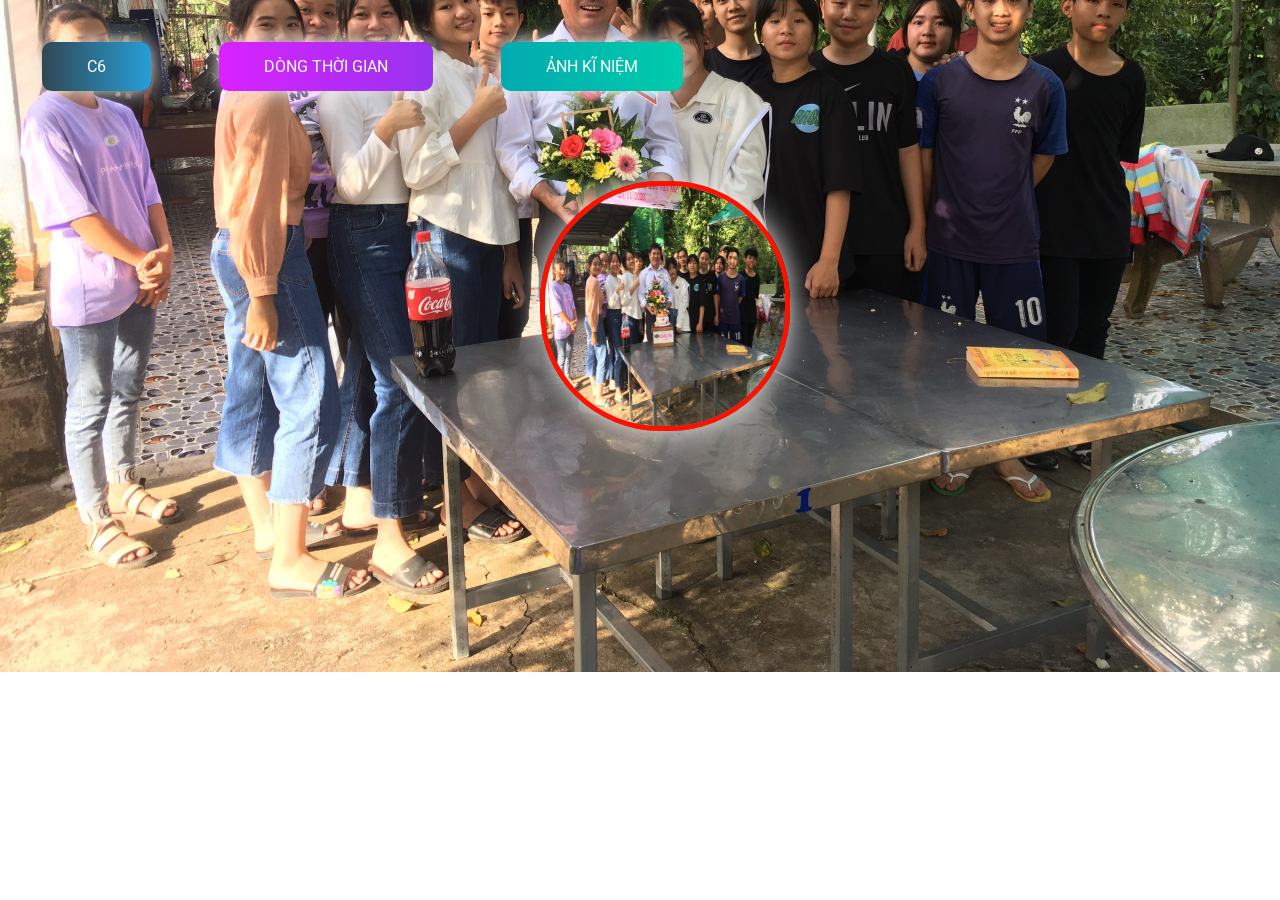
<file: index.html>
<!DOCTYPE html>
<html lang="en">

<head>
    <meta charset="UTF-8" />
    <meta http-equiv="X-UA-Compatible" content="IE=edge" />
    <meta name="viewport" content="width=device-width, initial-scale=1.0" />
    <link rel="icon" type="image/png" href="./img/CILKGax.png" />
    <!-- 1. Tiêu đề của file index -->
    <title>LƯU NIỆM </title>
    <link rel="stylesheet" href="./css/style.css" />
</head>

<body class="page__main">
    <div class="buttons">
        <!-- Chữ ở menu bạn có thể sửa lại theo ý của bạn -->
        <a href="index.html" class="btn btn-bir">C6</a>
        <a href="timeline.html" class="btn btn-timeline">Dòng thời gian</a>
        <a href="gallery.html" class="btn btn-gallery">Ảnh kĩ niệm</a>
    </div>

    <!-- 2. Phần ảnh của người bạn mún chúc -->
    <img src="./img/avt.jpg" alt="" class="cover" />

    <!-- 3. Phần nhạc -->
    <audio id="player" autoplay loop>
            <source src="./music/nhac.mp3" type="audio/mp3" />
        </audio>
</body>

</html>
</file>
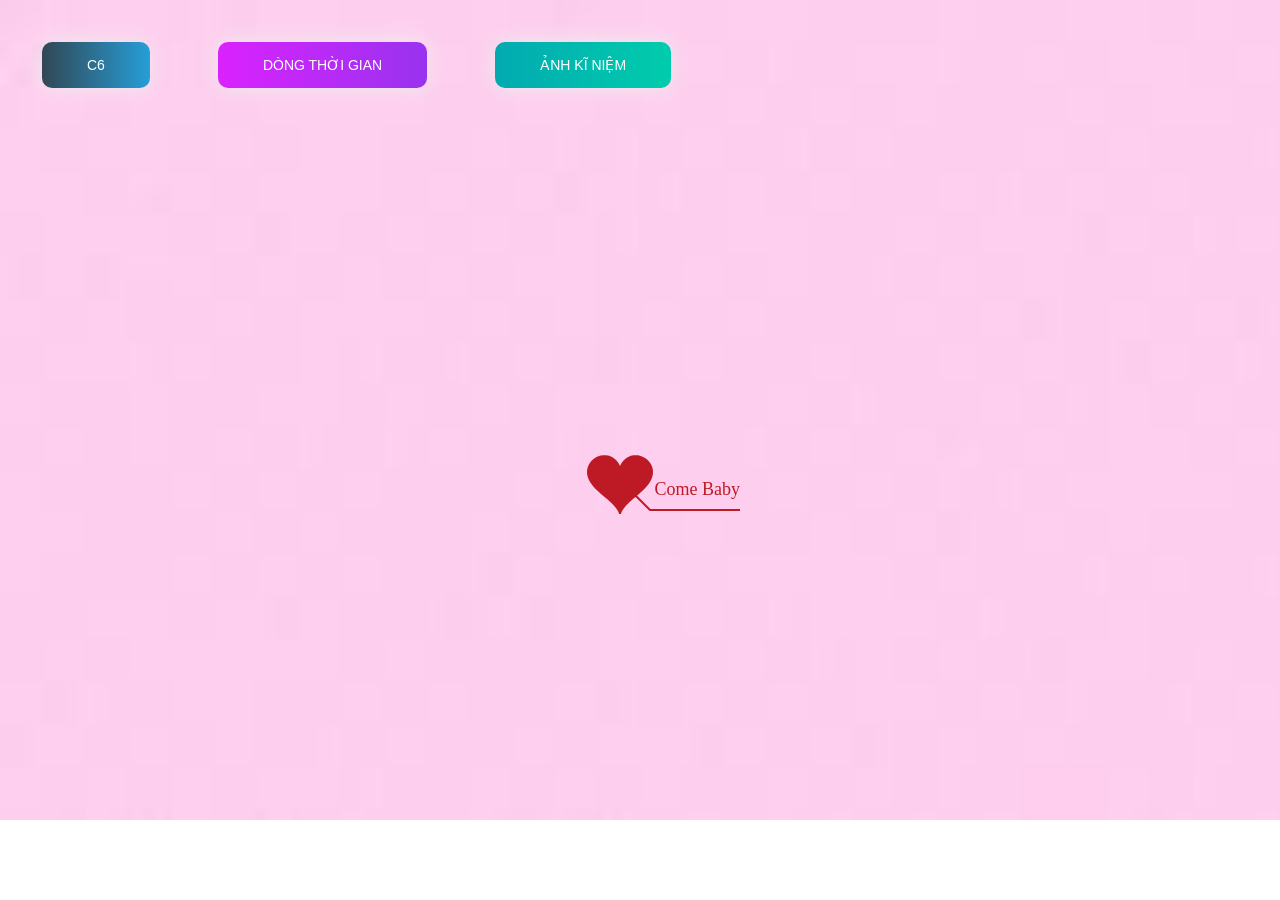
<file: timeline.html>
﻿<!DOCTYPE html PUBLIC "-//W3C//DTD XHTML 1.0 Strict//EN" "http://www.w3.org/TR/xhtml1/DTD/xhtml1-strict.dtd">
<html xml:lang="en" xmlns="http://www.w3.org/1999/xhtml">

<head>
    <meta http-equiv="Content-Type" content="text/html; charset=UTF-8">
    <link rel="icon" type="image/png" href="./img/CILKGax.png">
    <!-- Tiêu đề của trang dòng thời gian -->
    <title>Thời gian đã trải qua</title>
    <link type="text/css" rel="stylesheet" href="./css/default.css">
    <link rel="stylesheet" href="./css/style.css">
    <script type="text/javascript" src="./js/jquery.min.js"></script>
    <script type="text/javascript" src="./js/jscex.min.js"></script>
    <script type="text/javascript" src="./js/jscex-parser.js"></script>
    <script type="text/javascript" src="./js/jscex-jit.js"></script>
    <script type="text/javascript" src="./js/jscex-builderbase.min.js"></script>
    <script type="text/javascript" src="./js/jscex-async.min.js"></script>
    <script type="text/javascript" src="./js/jscex-async-powerpack.min.js"></script>
    <script type="text/javascript" src="./js/functions.js" charset="utf-8"></script>
    <script type="text/javascript" src="./js/love.js" charset="utf-8"></script>
    <style type="text/css"></style>

</head>

<body>
    <div class="buttons">
        <a href="index.html" class="btn btn-bir">C6</a>
        <a href="timeline.html" class="btn btn-timeline">Dòng thời gian</a>
        <a href="gallery.html" class="btn btn-gallery">Ảnh kĩ niệm</a>
    </div>
    <div id="main">
        <div id="wrap">
            <div id="text">
                <div id="code">
                    <!-- 4. CHỈNH SỬA LỜI CHÚC CỦA BẠN TẠI ĐÂY-->
                    <font color="#3500ff"><span class="say">...</span><br>
                        <span class="say">....</span><br>
                        <span class="say">....</span><br>
                        <span class="say">....</span><br>
                        <span class="say"> </span><br>
                        <span class="say">...</span><br>
                        <span class="say">....</span><br>
                        <span class="say">... </span><br>
                        <span class="say">....</span><br>
                        <span class="say">.</span><br>
                        <span class="say">.</span><br>
                        <span class="say"> </span><br>
                        <span class="say"><span class="space"></span> --C6 MÃI ĐỈNH --</span>
                    </font>
                    </p>
                </div>
            </div>
            <div id="clock-box">
                <span class="STYLE1"> Thời gian đã biết nhau</span>
                <!--Có thể thay đổi chổ này thành số tuổi của người bạn muốn chúc -->
                <div id="clock"></div>
            </div>
            <canvas id="canvas" width="1100" height="680"></canvas>
        </div>

    </div>

    <!-- Phần nhạc -->
    <audio id="player" autoplay loop>
        <source src="./music/nhac.mp3" type="audio/mp3" />
    </audio>
    <script>
        (function() {
            var canvas = $('#canvas');

            if (!canvas[0].getContext) {
                $("#error").show();
                return false;
            }

            var width = canvas.width();
            var height = canvas.height();
            canvas.attr("width", width);
            canvas.attr("height", height);
            var opts = {
                seed: {
                    x: width / 2 - 20,
                    color: "rgb(190, 26, 37)",
                    scale: 2
                },
                branch: [
                    [535, 680, 570, 250, 500, 200, 30, 100, [
                        [540, 500, 455, 417, 340, 400, 13, 100, [
                            [450, 435, 434, 430, 394, 395, 2, 40]
                        ]],
                        [550, 445, 600, 356, 680, 345, 12, 100, [
                            [578, 400, 648, 409, 661, 426, 3, 80]
                        ]],
                        [539, 281, 537, 248, 534, 217, 3, 40],
                        [546, 397, 413, 247, 328, 244, 9, 80, [
                            [427, 286, 383, 253, 371, 205, 2, 40],
                            [498, 345, 435, 315, 395, 330, 4, 60]
                        ]],
                        [546, 357, 608, 252, 678, 221, 6, 100, [
                            [590, 293, 646, 277, 648, 271, 2, 80]
                        ]]
                    ]]
                ],
                bloom: {
                    num: 700,
                    width: 1080,
                    height: 650,
                },
                footer: {
                    width: 1200,
                    height: 5,
                    speed: 10,
                }
            }

            var tree = new Tree(canvas[0], width, height, opts);
            var seed = tree.seed;
            var foot = tree.footer;
            var hold = 1;

            canvas.click(function(e) {
                var offset = canvas.offset(),
                    x, y;
                x = e.pageX - offset.left;
                y = e.pageY - offset.top;
                if (seed.hover(x, y)) {
                    hold = 0;
                    canvas.unbind("click");
                    canvas.unbind("mousemove");
                    canvas.removeClass('hand');
                }
            }).mousemove(function(e) {
                var offset = canvas.offset(),
                    x, y;
                x = e.pageX - offset.left;
                y = e.pageY - offset.top;
                canvas.toggleClass('hand', seed.hover(x, y));
            });

            var seedAnimate = eval(Jscex.compile("async", function() {
                seed.draw();
                while (hold) {
                    $await(Jscex.Async.sleep(10));
                }
                while (seed.canScale()) {
                    seed.scale(0.95);
                    $await(Jscex.Async.sleep(10));
                }
                while (seed.canMove()) {
                    seed.move(0, 2);
                    foot.draw();
                    $await(Jscex.Async.sleep(10));
                }
            }));

            var growAnimate = eval(Jscex.compile("async", function() {
                do {
                    tree.grow();
                    $await(Jscex.Async.sleep(10));
                } while (tree.canGrow());
            }));

            var flowAnimate = eval(Jscex.compile("async", function() {
                do {
                    tree.flower(2);
                    $await(Jscex.Async.sleep(10));
                } while (tree.canFlower());
            }));

            var moveAnimate = eval(Jscex.compile("async", function() {
                tree.snapshot("p1", 240, 0, 610, 680);
                while (tree.move("p1", 500, 0)) {
                    foot.draw();
                    $await(Jscex.Async.sleep(10));
                }
                foot.draw();
                tree.snapshot("p2", 500, 0, 610, 680);

                canvas.parent().css("background", "url(" + tree.toDataURL('image/png') + ")");
                canvas.css("background", "#ffe");
                $await(Jscex.Async.sleep(300));
                canvas.css("background", "none");
            }));

            var jumpAnimate = eval(Jscex.compile("async", function() {
                var ctx = tree.ctx;
                while (true) {
                    tree.ctx.clearRect(0, 0, width, height);
                    tree.jump();
                    foot.draw();
                    $await(Jscex.Async.sleep(25));
                }
            }));

            var textAnimate = eval(Jscex.compile("async", function() {
                var together = new Date();
                var year = 2020,
                    month = 9,
                    day = 1; // 5. thay đổi ngày tháng năm yêu nhau tại đây hoặc ngày sinh của người mà bạn muốn chúc
                together.setFullYear(year, month - 1, day);
                together.setHours(0);
                together.setMinutes(0);
                together.setSeconds(0);
                together.setMilliseconds(0);

                $("#code").show().typewriter();
                $("#clock-box").fadeIn(500);
                while (true) {
                    timeElapse(together);
                    $await(Jscex.Async.sleep(1000));
                }
            }));

            var runAsync = eval(Jscex.compile("async", function() {
                $await(seedAnimate());
                $await(growAnimate());
                $await(flowAnimate());
                $await(moveAnimate());

                textAnimate().start();

                $await(jumpAnimate());
            }));

            runAsync().start();
        })();
    </script>
    </div>
</body>

</html>
</file>
<file: css/style.css>
@import url("https://fonts.googleapis.com/css2?family=Roboto:ital,wght@0,100;0,300;0,400;0,500;0,700;1,300;1,400&display=swap");
html {
    scroll-behavior: smooth;
    font-family: "Roboto", sans-serif;
}

a {
    text-decoration: none;
}

.page__main {
    /* Ảnh nền của trang đầu tiên nếu bạn muốn đổi thì đổi tại đây */
    background-image: url("../img/avt.jpg");
    background-repeat: no-repeat;
    margin: 0;
    padding: 0;
    background-size: cover;
    background-position-y: -18rem;
}

.buttons {
    display: flex;
    column-gap: 3rem;
    padding: 2rem;
}

.btn-bir:hover {
    background-position: right center;
    color: #fff;
    text-decoration: none;
}

.btn-bir {
    background-image: linear-gradient( to right, #314755 0%, #26a0da 51%, #314755 100%);
    margin: 10px;
    padding: 15px 45px;
    text-align: center;
    text-transform: uppercase;
    transition: 0.5s;
    background-size: 200% auto;
    color: white;
    box-shadow: 0 0 20px #eee;
    border-radius: 10px;
    display: block;
}

.btn-timeline {
    background-image: linear-gradient( to right, #da22ff 0%, #9733ee 51%, #da22ff 100%);
}

.btn-timeline {
    margin: 10px;
    padding: 15px 45px;
    text-align: center;
    text-transform: uppercase;
    transition: 0.5s;
    background-size: 200% auto;
    color: white;
    box-shadow: 0 0 20px #eee;
    border-radius: 10px;
    display: block;
}

.btn-timeline:hover {
    background-position: right center;
    color: #fff;
    text-decoration: none;
}

.btn-gallery {
    background-image: linear-gradient( to right, #02aab0 0%, #00cdac 51%, #02aab0 100%);
}

.btn-gallery {
    margin: 10px;
    padding: 15px 45px;
    text-align: center;
    text-transform: uppercase;
    transition: 0.5s;
    background-size: 200% auto;
    color: white;
    box-shadow: 0 0 20px #eee;
    border-radius: 10px;
    display: block;
}

.btn-gallery:hover {
    background-position: right center;
    /* change the direction of the change here */
    color: #fff;
    text-decoration: none;
}

.cover {
    width: 240px;
    height: 240px;
    box-shadow: 0 0 30px #eee;
    position: absolute;
    margin-top: 3rem;
    left: calc(50% - 100px);
    border-radius: 120px;
    border: 5px solid rgb(255, 17, 0);
}
</file>
<file: css/default.css>
body {
    margin: 0;
    padding: 0;
    /* Ảnh nền của trang thứ 2 nếu bạn muốn thay đổi thì nó tại đây */
    background-image: url("../img/avt2.jpg");
    background-size: cover;
    background-repeat: no-repeat;
    font-size: 14px;
    font-family: "sans-serif", "sans-serif", sans-serif;
    color: #660086;
    overflow: auto;
}

a {
    color: #00ff45;
    font-size: 14px;
    text-decoration: none;
}

#main {
    width: 100%;
}

#wrap {
    position: relative;
    margin: 0 auto;
    width: 1100px;
    height: 680px;
    margin-top: 10px;
}

#text {
    width: 400px;
    height: 425px;
    left: 60px;
    top: 80px;
    position: absolute;
}

#code {
    display: none;
    font-size: 16px;
}

#clock-box {
    position: absolute;
    left: 60px;
    top: 550px;
    font-size: 28px;
    display: none;
}

#clock-box a {
    font-size: 28px;
    text-decoration: none;
}

#clock {
    margin-left: 48px;
}

#clock .digit {
    font-size: 64px;
}

#canvas {
    margin: 0 auto;
    width: 1100px;
    height: 680px;
}

#error {
    margin: 0 auto;
    text-align: center;
    margin-top: 60px;
    display: none;
}

.hand {
    cursor: pointer;
}

#code {
    width: 500px;
    color: #3b6900;
    font-family: cursive;
}

.space {
    margin-right: 150px;
}
</file>
